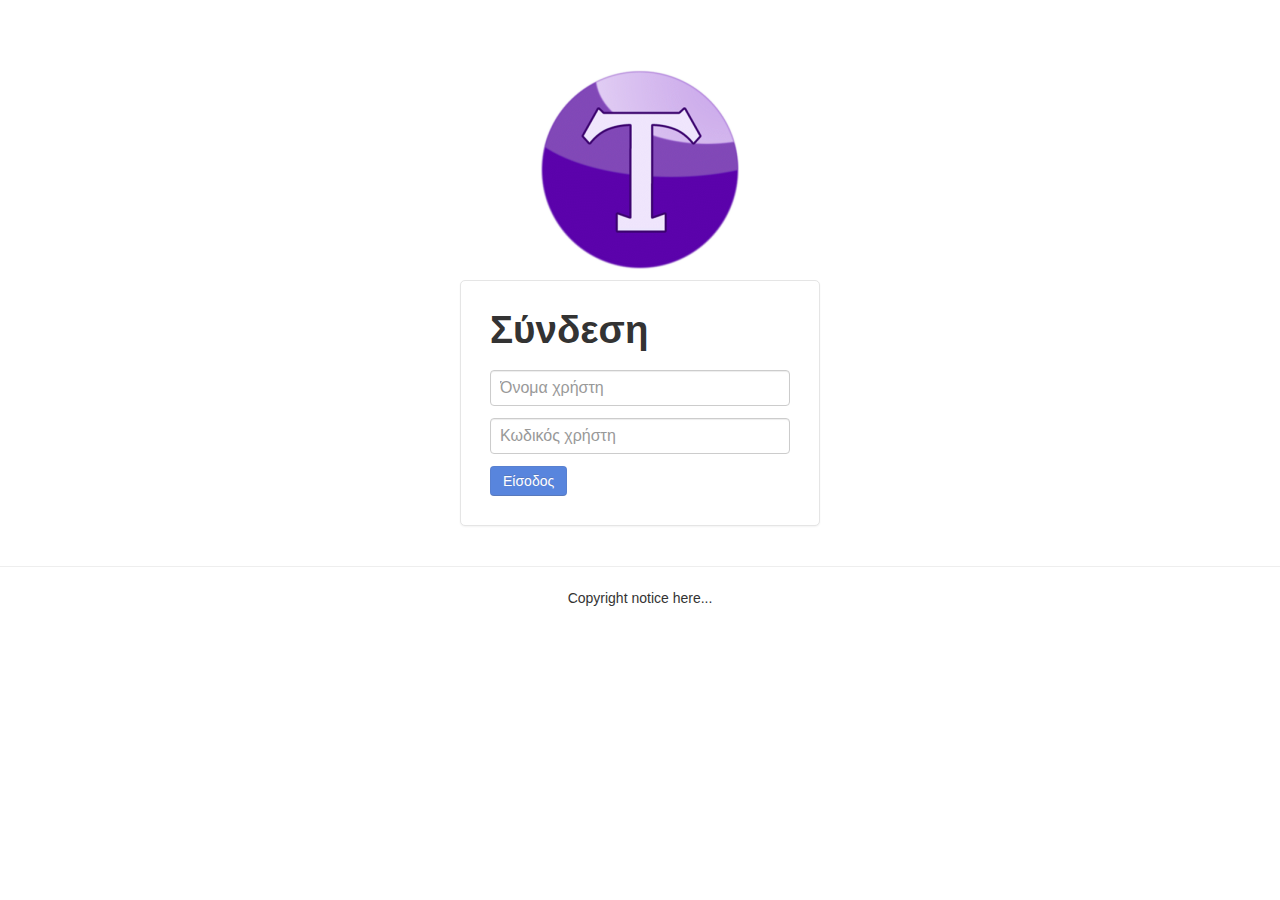
<file: tracer/webui/src/main/webapp/index.html>
<!DOCTYPE html>
<html lang="en" ng-app="tracer">
	<head>
		<meta charset="utf-8">
		<title>TRACER</title>
		<meta name="viewport" content="width=device-width, initial-scale=1.0">
		<meta name="description" content="">
		<meta name="author" content="">
		<link href="css/bootstrap.css" rel="stylesheet" media="screen" />
		<link href="css/bootstrap-responsive.css" rel="stylesheet" />
		<link href="css/webui.css" rel="stylesheet" />
	</head>
	<body>

		<div class="container-fluid" ng-view></div>

		<hr>
		<footer class="footer">
			Copyright notice here...
		</footer>

		<script src="lib/jquery.min.js"/>
		<script src="lib/bootstrap.js"></script>
		<script src="lib/bootstrap-dropdown.js"></script>
		<script src="lib/angular.min.js"></script>
		<script src="lib/angular-cookies.min.js"></script>
		<script src="js/app.js"></script>
		<script src="js/services.js"></script>
		<script src="js/controllers.js"></script>
		<script src="js/filters.js"></script>
		<script src="js/directives.js"></script>
		</body>
</html>
</file>
<file: tracer/webui/src/main/webapp/css/webui.css>
/* TRACER CSS */

body {
    padding-top: 70px;
    padding-bottom: 70px;
}

body#loginpage {
    padding-top: 40px;
    padding-bottom: 40px;
    background-color: #f5f5f5;
}

footer {
    text-align: center;
}

.form-signin {
    max-width: 300px;
    padding: 19px 29px 29px;
    margin: 0 auto 20px;
    background-color: #fff;
    border: 1px solid #e5e5e5;
    -webkit-border-radius: 5px;
    -moz-border-radius: 5px;
    border-radius: 5px;
    -webkit-box-shadow: 0 1px 2px rgba(0,0,0,.05);
    -moz-box-shadow: 0 1px 2px rgba(0,0,0,.05);
    box-shadow: 0 1px 2px rgba(0,0,0,.05);
}

.form-signin .form-signin-heading {
    margin-bottom: 20px;
}

.form-signin input[type="text"],
.form-signin input[type="password"] {
    font-size: 16px;
    height: auto;
    margin-bottom: 12px;
    padding: 7px 9px;
}



.form-horizontal input.ng-invalid.ng-dirty{
    background-color: #FA787E;
}

.fieldset-block {
    border: 1px solid #ccc;
    padding: 10px;
}


.fieldset-block legend {
    display: block;
    width: 100%;
    padding: 0;
    margin-bottom: 0px;
    font-size: 21px;
    line-height: 40px;
    color: #333333;
    border: 0;
}
</file>
